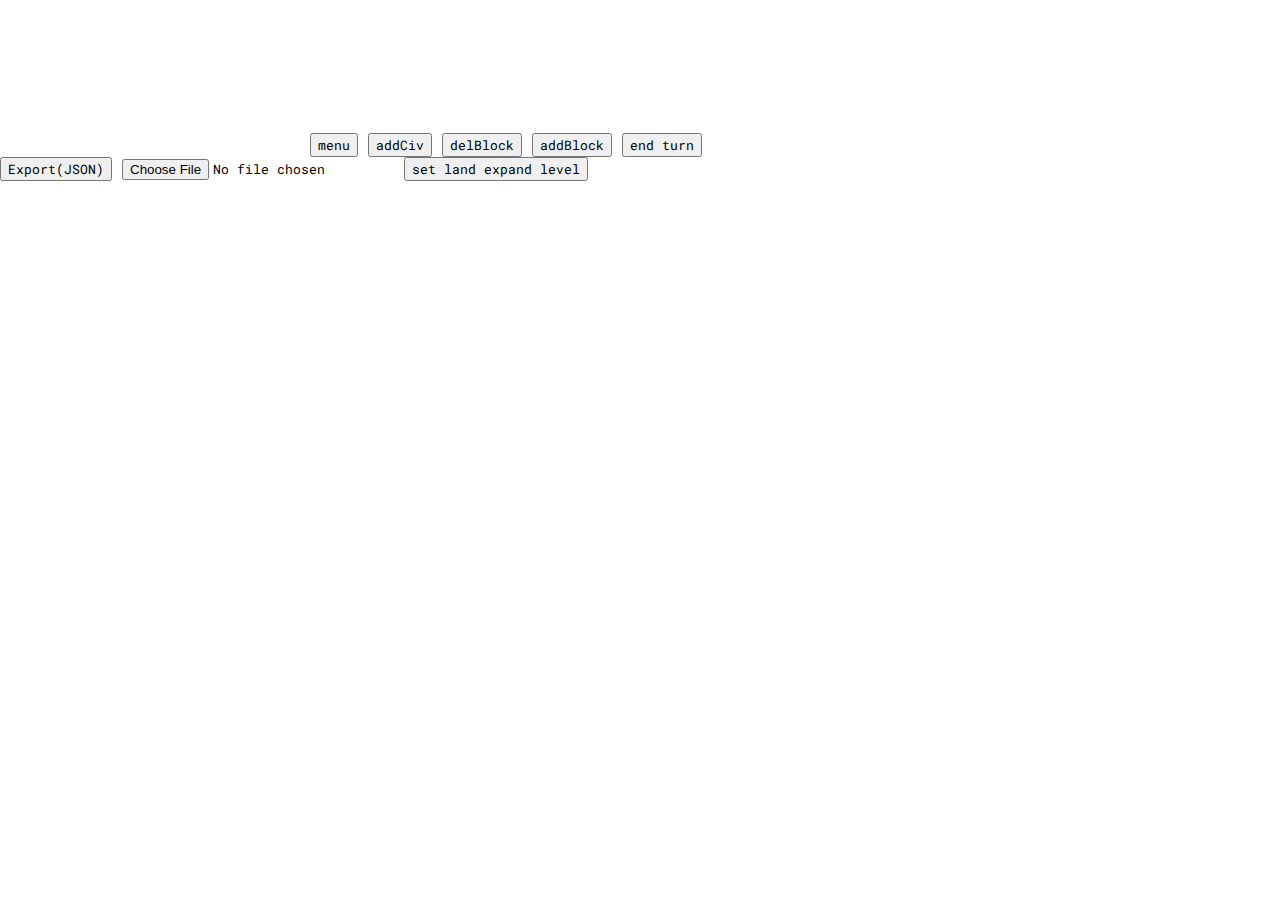
<file: scenarioEditor.html>
<html>
<head>
    <title></title>
    <meta charset="UTF-8">

    <link rel="stylesheet"
          href="https://fonts.googleapis.com/css?family=Roboto+Mono">

    <script src="jquery.js"></script>
    <!--<script src="https://cdnjs.cloudflare.com/ajax/libs/Chart.js/2.6.0/Chart.min.js"></script>-->
    <script src="map.jpg.js"></script>
    <!--<script src="europe.jpg.js"></script>-->
    <script src="data.js"></script>
    <script src="map.js"></script>
    <script src="canvas.js"></script>
    <script src="ai.js"></script>
    <script src="index.js"></script>
    <script src="serializer.js"></script>
    <style>
        #panel {
            display: none;
            width: 100vw;
            height: 100vh;
            position: fixed;
            top: 0;
            left: 0;
            background: rgba(255, 255, 255, 0.75);
            padding: 24px;
        }

        body {
            margin: 0;
        }

        * {
            font-family: 'Roboto Mono', monospace;
        }

        canvas {
            user-select: none;
        }
    </style>

    <script src="scenarioEditor.js"></script>
    <script src="cheats.js"></script>
</head>
<body>
<canvas></canvas>
<button onclick="$('#panel').show();showInfo()">menu</button>
<button onclick="addCiv(prompt('Name?'))">addCiv</button>
<button onclick="delBlock()">delBlock</button>
<button onclick="addBlock()">addBlock</button>
<button onclick="endTurn()">end turn</button>
<div id="panel">
    <button onclick="$('#panel').hide()">hide menu</button>
    <button onclick="endTurn()">end turn</button>
    <div id="turn">
        <h2></h2>
    </div>
    <button onclick="buy(types.land, 15)">Buy land ($15)</button>
    <button onclick="buy(types.city, 45)">Build city ($45)</button>
    <button onclick="buy(types.town, 35)">Build town ($35)</button>
    <button onclick="buy(types.gate, 25)">Build gate ($25)</button>
    <button onclick="buy(types.fort, 45)">Build fort ($45)</button>
    <button onclick="
        val = parseInt(prompt('How many?', '1'));
        military = $.extend(true, {}, types.military);
        military.val = val;
        military.defend = val;
        buy(military, val * 2)
    ">Recruit ($n * 2)</button>
    <button onclick="research()">Research</button>
    <button onclick="civs[civOrders[i]].ai = true">set AI</button>
    <button onclick="AI.think(civs[civOrders[i]], civOrders[i]);">AI think</button>
</div>
<div id="takeControls">
</div>
<button onclick="download(prompt('File name', 'scenario') + '.json',
    serialize({data: data, civs: civs}, {space: 0}))">Export(JSON)</button>
<input type="file" id="file" accept="application/json">
<script>
    function readSingleFile(evt) {
        //Retrieve the first (and only!) File from the FileList object
        var f = evt.target.files[0];

        if (f) {
            var r = new FileReader();
            r.onload = function (e) {
                var contents = e.target.result;
                var scenario = eval('(' + contents + ')');
                data = scenario.data;
                civs = scenario.civs;
                endTurn();
                scenario = null;
            };
            r.readAsText(f);
        } else {
            alert("Failed to load file");
        }
    }

    $(function () {
        $('#file').change(readSingleFile)
    })
</script>
<button onclick="landLevel = parseInt(prompt())">set land expand level</button>
<span id="year"></span>
</body>
</html>
</file>
